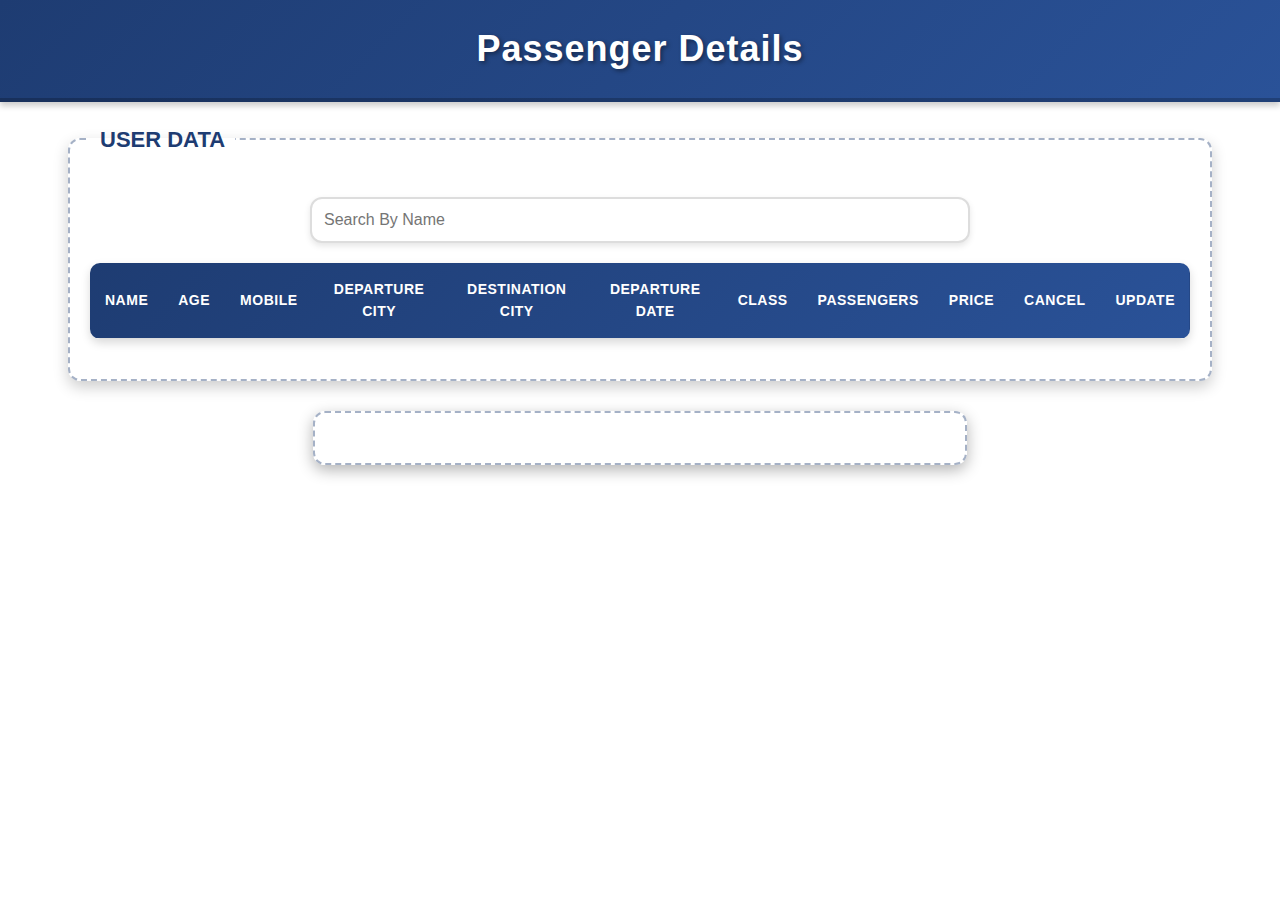
<file: details.html>
<!DOCTYPE html>
<html lang="en">
<head>
    <meta charset="UTF-8">
    <meta name="viewport" content="width=device-width, initial-scale=1.0">
    <link rel="stylesheet" href="https://cdnjs.cloudflare.com/ajax/libs/font-awesome/5.15.4/css/all.min.css">

    <link rel="stylesheet" href="details.css">
    <title>Document</title>
</head>
<body onload="fetchData()">
    <div id="heading">
        <h1>Passenger Details <span id="headers"></span></h1>
    </div>
    <fieldset>
     <legend>User Data</legend>
     <div>
        <input type="search"  id="search" placeholder="Search By Name" >
    </div>
    <table align="center" cellspacing="20px" cellpadding="10px">
       <thead>
            <tr>
                <th>Name</th>
                <th>Age</th>
                <th>Mobile</th>
                <th>Departure City</th>
                <th>Destination City</th>
                <th>Departure Date</th>
                <th>Class</th>
                <th>Passengers</th>
                <th>Price</th>
                <th >Cancel</th>
                <th >Update</th>
            </tr>
        </thead>
    <tbody id="display">
        
    </tbody>
</table>
</fieldset>

<div id="updateform"></div>

  



<script src="crud.js"></script>
   
</body>
</html>
</file>
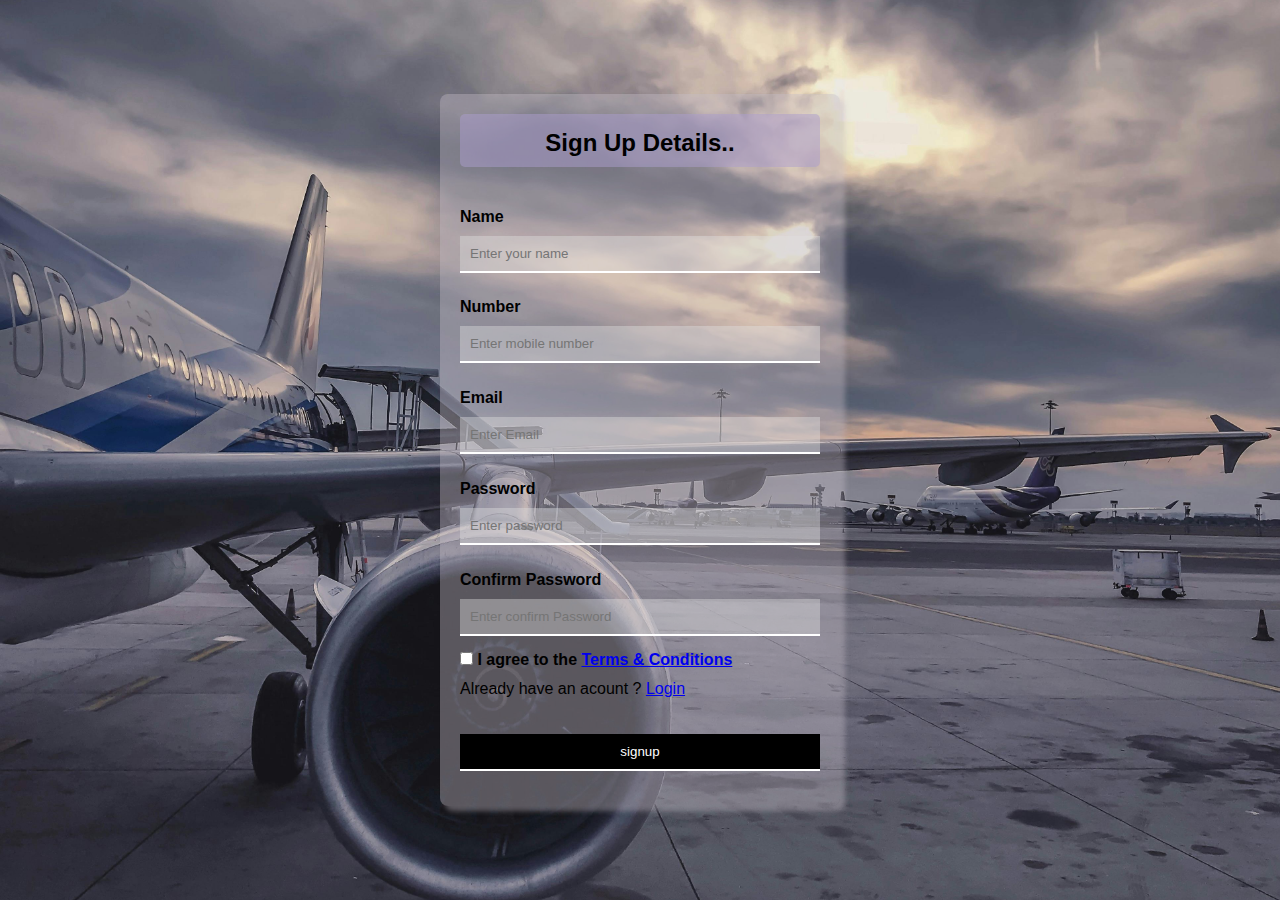
<file: flight_signup.html>
<!DOCTYPE html>
<html lang="en">

<head>
    <meta charset="UTF-8">
    <meta name="viewport" content="width=device-width, initial-scale=1.0">
    <link rel="stylesheet" href="/login_signup.css">
    <title>Document</title>
</head>

<body>
 
    <div id="login">
        <h2>Sign Up Details..</h2> 
        <form >
            <p id="errorname"></p>
        <label for="name">Name</label>
        <input type="text" id="name" placeholder="Enter your name">
        <p id="errormobile"></p>
        <label for="mobile">Number</label>
        <input type="number" id="no" placeholder="Enter mobile number">
        
        <p id="erroremail"></p>
       <label for="email">Email</label>
        <input type="email" id="email" placeholder="Enter Email">
        
        <p id="errorpassword"></p>
       <label for="pwd">Password</label>
        <input type="password" id="pw" placeholder="Enter password">
        
        <p id="errorconfirmpassword"></p>
       
        <label for="pwd">Confirm Password</label>
        <input type="password"  id="cpw" placeholder="Enter confirm Password">

        <div class="terms-container">
            <input type="checkbox" id="terms" required>
            <label for="terms">I agree to the <a href="#">Terms & Conditions</a></label>
        </div>
        <p class="signin">Already have an acount ? <a href="/flight_login.html">Login</a> </p>
        <input  type="submit" id="submit" value="signup" onclick="return signup()">
        </form>

       
</div>

    <script src="/login_signup.js"></script>
</body>

</html>
</file>
<file: details.css>
/* Base Styles */
/* Base Styles */
/* Base Styles */
/* Base Styles */
body {
  font-family: "Roboto", sans-serif;
  margin: 0;
  padding: 0;
  background: url("https://source.unsplash.com/1600x900/?airplane,travel") no-repeat center center fixed;
  background-size: cover;
  color: #333;
  line-height: 1.6;
}

/* Header Styles */
#heading {
  text-align: center;
  background: linear-gradient(135deg, #1e3c72, #2a5298);
  color: #fff;
  padding: 20px 0;
  box-shadow: 0 4px 6px rgba(0, 0, 0, 0.2);
  border-bottom: 4px solid rgba(0, 0, 0, 0.2);
}

#heading h1 {
  font-size: 36px;
  margin: 0;
  letter-spacing: 1px;
  text-shadow: 2px 2px 4px rgba(0, 0, 0, 0.4);
}

/* Search Bar */
#search {
  width: 60%;
  margin: 20px auto;
  padding: 12px;
  display: block;
  font-size: 16px;
  border: 2px solid #ddd;
  border-radius: 12px;
  box-shadow: 0 3px 6px rgba(0, 0, 0, 0.1);
  transition: border-color 0.3s ease, box-shadow 0.3s ease, transform 0.2s ease;
}

#search:focus {
  border-color: #1e3c72;
  box-shadow: 0 3px 8px rgba(30, 60, 114, 0.4);
  transform: scale(1.02);
  outline: none;
}

/* Fieldset */
fieldset {
  border: 2px dashed rgba(30, 60, 114, 0.4);
  border-radius: 12px;
  max-width: 1100px;
  margin: 20px auto;
  padding: 20px;
  background: rgba(255, 255, 255, 0.95);
  box-shadow: 0 6px 15px rgba(0, 0, 0, 0.2);
}

legend {
  font-size: 22px;
  font-weight: 700;
  color: #1e3c72;
  padding: 0 10px;
  text-transform: uppercase;
}

/* Table Styles */
table {
  width: 100%;
  border-collapse: collapse;
  margin: 20px 0;
  background: linear-gradient(to bottom, #ffffff, #f3f4f6);
  border-radius: 10px;
  overflow: hidden;
  box-shadow: 0 4px 10px rgba(0, 0, 0, 0.15);
}

thead {
  background: linear-gradient(135deg, #1e3c72, #2a5298);
  color: #fff;
  text-transform: uppercase;
  font-size: 14px;
  letter-spacing: 0.5px;
}

th, td {
  padding: 15px;
  text-align: center;
  border-bottom: 1px solid #ddd;
}

th {
  font-weight: 700;
}

tr:nth-child(even) {
  background-color: rgba(240, 240, 240, 0.9);
}

tr:hover {
  background: linear-gradient(90deg, rgba(240, 240, 240, 0.9), rgba(200, 200, 200, 0.7));
  transform: scale(1.01);
}

td {
  font-size: 14px;
  color: #555;
}

/* Button Styles */
td button {
  padding: 10px 15px;
  border: none;
  border-radius: 8px;
  font-size: 14px;
  color: #fff;
  cursor: pointer;
  transition: background-color 0.3s ease, transform 0.2s ease;
  box-shadow: 0 4px 6px rgba(0, 0, 0, 0.1);
}

td button:first-child {
  background: linear-gradient(135deg, #e74c3c, #c0392b); /* Cancel */
}

td button:first-child:hover {
  background: linear-gradient(135deg, #c0392b, #a93226);
  transform: scale(1.05);
}

td button:last-child {
  background: linear-gradient(135deg, #3498db, #2980b9); /* Update */
}

td button:last-child:hover {
  background: linear-gradient(135deg, #2980b9, #2471a3);
  transform: scale(1.05);
}

/* Update Form */
#updateform {
  margin: 30px auto;
  max-width: 600px;
  padding: 25px;
  border: 2px dashed rgba(30, 60, 114, 0.4);
  border-radius: 12px;
  background: rgba(255, 255, 255, 0.95);
  box-shadow: 0 5px 15px rgba(0, 0, 0, 0.3);
}

#updateform h3 {
  font-size: 24px;
  color: #1e3c72;
  margin-bottom: 20px;
  text-align: center;
  text-shadow: 1px 1px 2px rgba(0, 0, 0, 0.1);
}

#updateform label {
  font-size: 14px;
  font-weight: 500;
  color: #555;
}

#updateform input, #updateform select {
  width: 100%;
  padding: 12px;
  margin-bottom: 15px;
  border: 1px solid #ddd;
  border-radius: 8px;
  font-size: 14px;
  box-shadow: inset 0 2px 4px rgba(0, 0, 0, 0.05);
  transition: border-color 0.3s ease;
}

#updateform input:focus, #updateform select:focus {
  border-color: #1e3c72;
  outline: none;
}

#updateform input[type=submit] {
  background: linear-gradient(135deg, #1e3c72, #2a5298);
  color: #fff;
  border: none;
  cursor: pointer;
  transition: background-color 0.3s ease, transform 0.2s ease;
}

#updateform input[type=submit]:hover {
  background: linear-gradient(135deg, #16375a, #1e3c72);
  transform: scale(1.05);
}

/* Responsive Design */
@media (max-width: 768px) {
  #search {
    width: 90%;
  }
  table th, table td {
    font-size: 12px;
    padding: 8px;
  }
  #updateform {
    padding: 20px;
  }
}
@media (max-width: 480px) {
  #search {
    width: 100%;
    font-size: 14px;
  }
  #heading h1 {
    font-size: 24px;
  }
  fieldset {
    padding: 15px;
  }
  table th, table td {
    font-size: 10px;
    padding: 5px;
  }
  #updateform {
    padding: 15px;
  }
  #updateform h3 {
    font-size: 18px;
  }
}/*# sourceMappingURL=details.css.map */
</file>
<file: login_signup.css>
* {
  margin: 0;
  padding: 0;
  box-sizing: border-box;
  scroll-behavior: smooth;
}

/* Body Styling */
body {
  height: 100vh;
  background-image: url("/imgs/login2.jpg");
  background-size: cover;
  background-position: center;
  display: flex;
  justify-content: center;
  align-items: center;
  font-family: Arial, sans-serif;
}

/* Responsive Heading */
h1 {
  margin: 10%;
  font-size: 2.5rem;
  color: rgb(18, 10, 36);
  text-align: center;
  font-size: 40px;
  color: rgb(18, 10, 36);
}

/* Login Container */
#login1, #login {
  background-color: rgba(195, 187, 197, 0.4);
  margin: 5%;
  width: 90%;
  max-width: 400px;
  box-shadow: 5px 5px 5px rgba(195, 187, 197, 0.4);
  border-radius: 8px;
  padding: 20px;
}

/* Form Styling */
form {
  display: flex;
  flex-direction: column;
}

form label {
  margin-bottom: 10px;
  color: rgb(0, 0, 0);
  font-weight: bold;
  padding-top: 3%;
}

form input {
  padding: 10px;
  margin-bottom: 15px;
  border: none;
  background-color: rgba(226, 226, 226, 0.4);
  border-bottom: 2px solid white;
}

form input#submit {
  margin-top: 10%;
  background-color: black;
  color: white;
  cursor: pointer;
}

/* Heading inside the login form */
h2 {
  text-align: center;
  color: rgb(0, 0, 0);
  background-color: rgba(172, 158, 206, 0.5);
  padding: 10px 0;
  margin-bottom: 30px;
  border-radius: 5px;
}

/* Responsive Adjustments */
@media (max-width: 768px) {
  #login1, #login {
    width: 80%;
    padding: 15px;
  }
  h1 {
    font-size: 2rem;
  }
}
@media (max-width: 480px) {
  #login1, #login {
    width: 90%;
    padding: 10px;
  }
  h1 {
    font-size: 1.8rem;
    margin: 5%;
  }
  form input {
    font-size: 1rem;
  }
}
h2 {
  text-align: center;
  justify-content: center;
  align-items: center;
  padding-top: 4%;
  color: rgb(0, 0, 0);
  background-color: rgba(172, 158, 206, 0.5);
  height: 10%;
  margin-bottom: 30px;
}/*# sourceMappingURL=login_signup.css.map */
</file>
